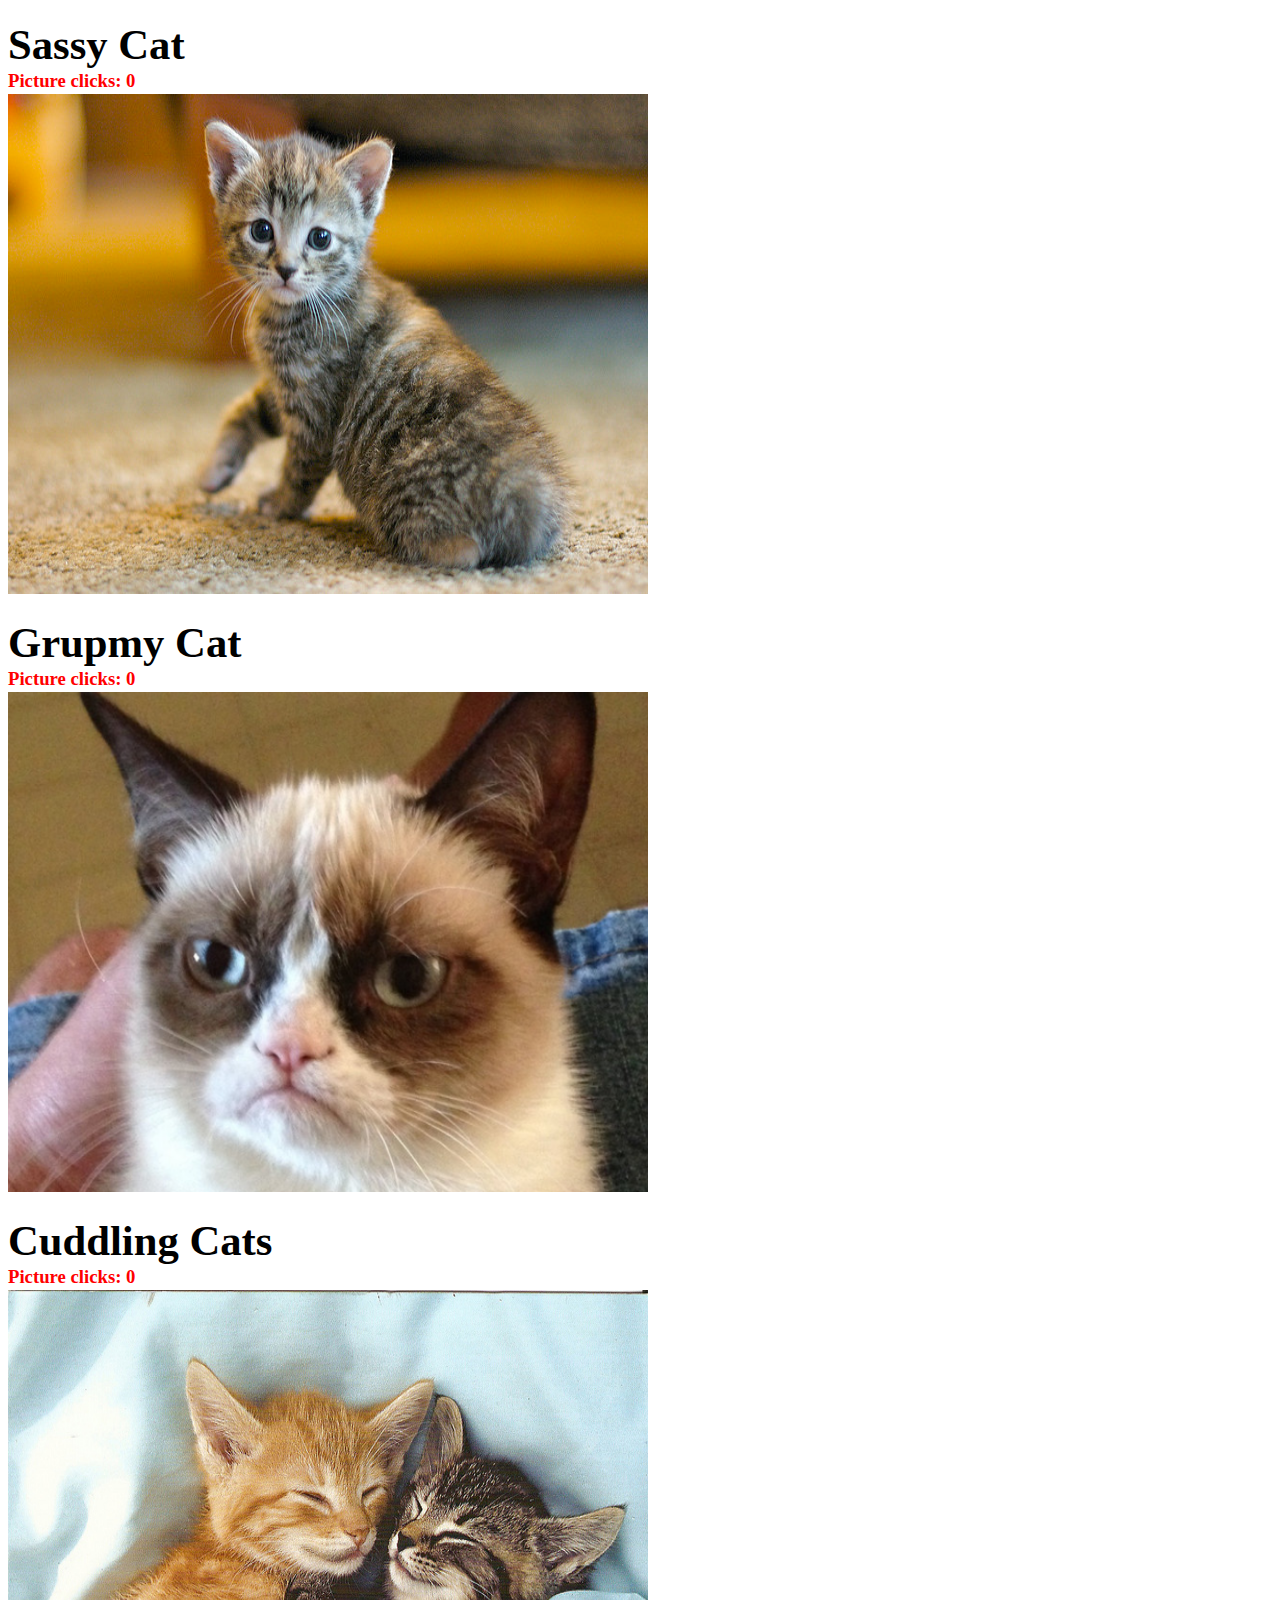
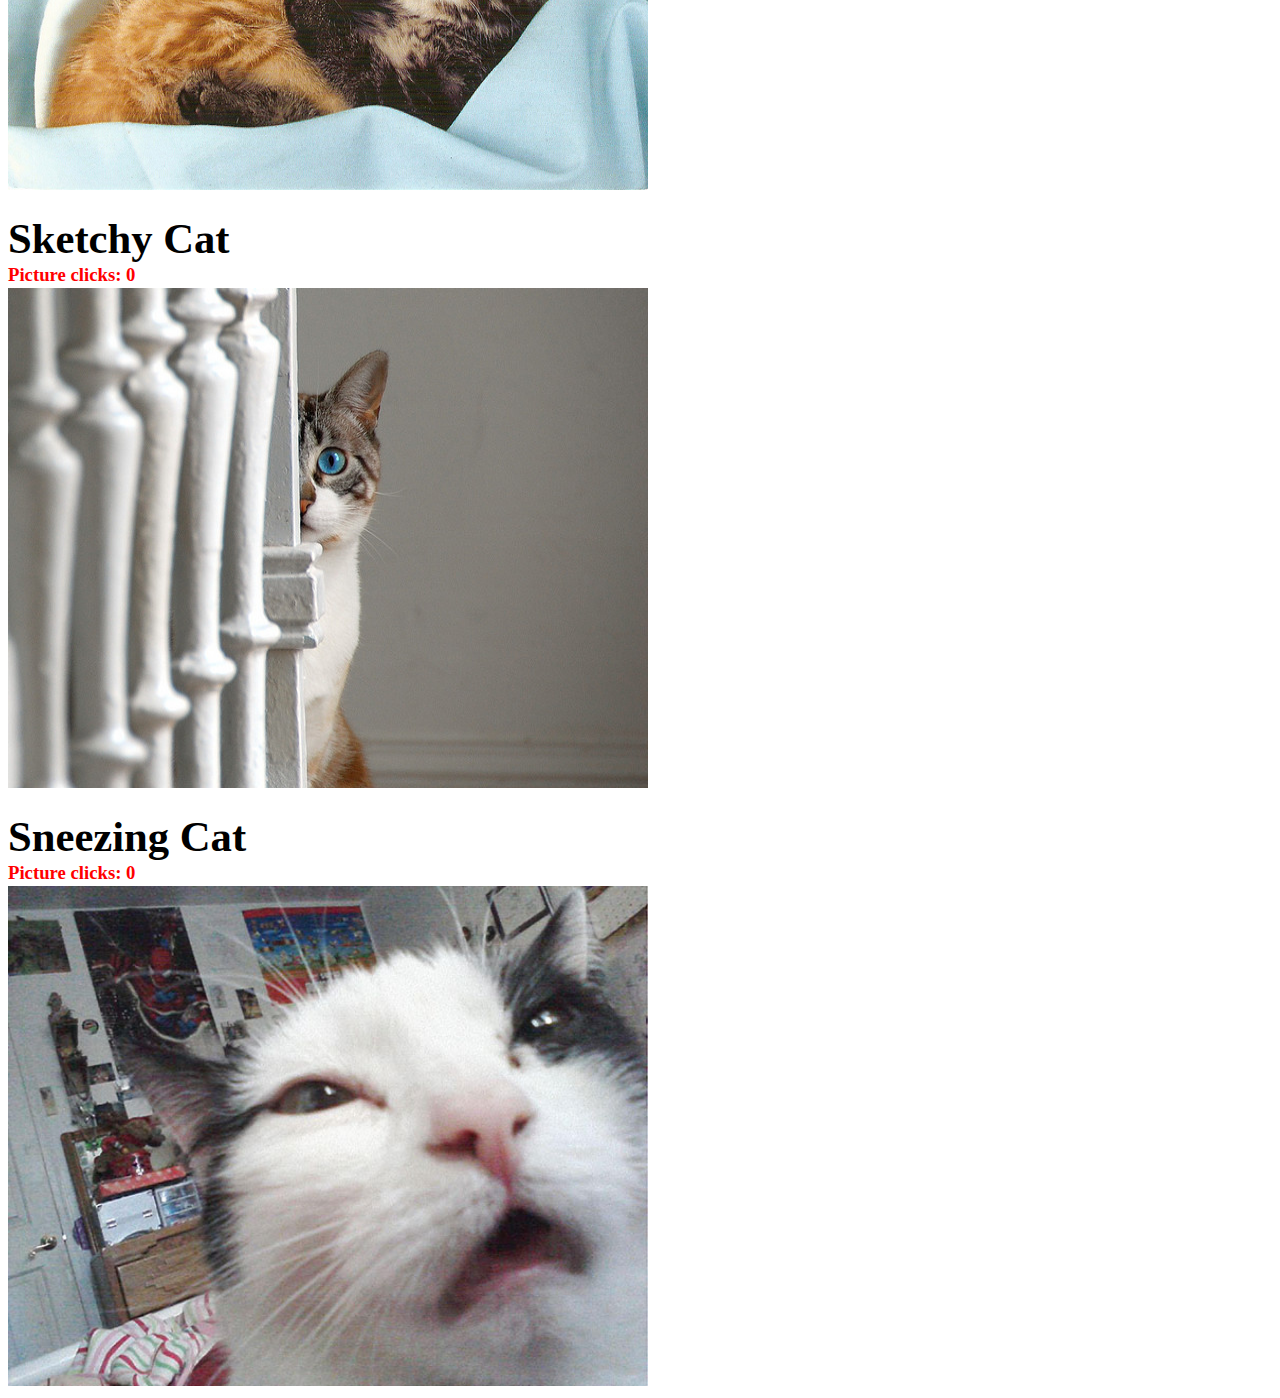
<file: index.html>
<!DOCTYPE html>
<html>
  <head>
    <link href="css/style.css" rel="stylesheet">
  </head>
  <body>

    <!-- <div>
      <figcaption>Sassy Cat</figcaption>
      <h3 id="sassycount">Picture Clicks: 0</h3>
      <img id="catimage">
    </div>

    <div> 
      <figcaption>Grumpy Cat</figcaption>
      <h3 id="grumpycount">Picture Clicks: 0</h3>
      <img id="grumpyimage">
    </div>

    <div> 
      <figcaption>Cuddling Cats</figcaption>
      <h3 id="cuddlecount">Picture Clicks: 0</h3>
      <img id="cuddlingcats">
    </div>

    <div> 
      <figcaption>Sketchy Cat</figcaption>
      <h3 id="sketchcount">Picture Clicks: 0</h3>
      <img id="sketchycat">
    </div>

    <div>
      <figcaption>Sneezing Cat</figcaption>
      <h3 id="sneezecount">Picture Clicks: 0</h3>
      <img id="sneezecat">
    </div>
 -->
    <div id="catinfo">
    </div>
      <script>

        var cats = [
          {
            caption: 'Sassy Cat',
            image: 'cat.jpg'
          },
          {
            caption: 'Grupmy Cat',
            image: 'grumpy-cat.jpg'
          },
          {
            caption: 'Cuddling Cats',
            image: 'cuddles.jpg'
          },
          {
            caption: 'Sketchy Cat',
            image: 'sketchycat.jpg'
          },
          {
            caption: 'Sneezing Cat',
            image: 'sneezingcat.jpg'
          }
        ]

        var root = document.querySelector('div#catinfo')

        for (var i = 0; i < cats.length; i++) {
          root.innerHTML += "<div><figcaption>"+cats[i].caption+"</figcaption><h3 data-count=0>Picture clicks: 0</h3><img src=images/"+cats[i].image+"></div>"
        }

        var catLinks = document.querySelectorAll('img')

        for(var i = 0; i < catLinks.length; i++) {
          catLinks[i].addEventListener('click', function() {
            var h3 = this.parentNode.querySelector('h3')
            count = parseInt(h3.dataset.count)
            newcount = count += 1

            h3.setAttribute('data-count', newcount)
            h3.innerHTML = "Picture clicks: "+ newcount

          })
        }
        
        // var sassy = document.getElementById("catimage");
        // sassy.src = 'images/cat.jpg';
        // sassy.alt = "Sassy Cat";
        // var catImage = document.getElementById("catimage");
        // catImage.addEventListener("click", addUp("sassycount"),false);

        // var grumpy = document.getElementById("grumpyimage");
        // grumpy.src = 'images/grumpy-cat.jpg';
        // grumpy.alt = "Grumpy Cat";
        // var catImage = document.getElementById("grumpyimage");
        // catImage.addEventListener("click", addUp("grumpycount"),false);

        // var cuddlecats = document.getElementById("cuddlingcats");
        // cuddlecats.src = 'images/cuddles.jpg';
        // cuddlecats.alt = "Cuddling Cats";
        // var catImage = document.getElementById("cuddlingcats");
        // catImage.addEventListener("click", addUp("cuddlecount"),false);

        // var sketchy = document.getElementById("sketchycat");
        // sketchy.src = 'images/sketchycat.jpg';
        // sketchy.alt = "Sketchy Cat";
        // var catImage = document.getElementById("sketchycat");
        // catImage.addEventListener("click", addUp("sketchcount"),false);

        // var sneeze = document.getElementById("sneezecat");
        // sneeze.src = 'images/sneezingcat.jpg';
        // sneeze.alt = "Sneezing Cat";
        // var catImage = document.getElementById("sneezecat");
        // catImage.addEventListener("click", addUp("sneezecount"),false);

/*
         document.body.innerHTML = 'Picture Clicks: ';
          var nums = [];
          for (var i = 0; i < nums.length; i++) {
            var num = nums[i];
            var elem = document.createElement('div');
            elem.textContent = num;
            elem.addEventListener('click', (function(numCopy) {
              return function() {
                alert(numCopy);
              };
            })(num));
            document.body.appendChild(elem);
          }; 
*/

      </script>

  </body>
</html>



<div id="catselector"></div>
    <div id="catinfo"></div>

    <script>

      var model = {
        currentCat: null,
        catList: [
        {
          title: 'Sassy',
          caption: 'Sassy Cat',
          imgSrc: 'cat.jpg'
        },
        {
          title: 'Grumpy',
          caption: 'Grumpy Cat',
          imgSrc: 'grumpy-cat.jpg'
        },
        {
          title: 'Cuddles',
          caption: 'Cuddling Cats',
          imgSrc: 'cuddles.jpg'
        },
        {
          title: 'Sketchy',
          caption: 'Sketchy Cat',
          imgSrc: 'sketchycat.jpg'
        },
        {
          title: 'Sneezing',
          caption: 'Sneezing Cat',
          imgSrc: 'sneezingcat.jpg'
        }
      ]
    };
      var root = document.querySelector('div#catselector')

      for (var i = 0; i < model.catList.length; i++) {
        root.innerHTML += "<div><ul>"+model.catList[i].title+"</ul></div>"
      }

        var kitty = document.querySelector('div#catinfo')

        for (var i = 0; i < model.catList.length; i++) {
          kitty.innerHTML += "<div><figcaption>"+model.catList[i].caption+"</figcaption><h3 data-count=0>Picture clicks: 0</h3><img src=images/"+model.catList[i].imgSrc+"></div>"
        }

        var catClicks = document.querySelectorAll('img')

        for(var i = 0; i < catClicks.length; i++) {
          catClicks[i].addEventListener('click', function() {
            var h3 = this.parentNode.querySelector('h3')
            count = parseInt(h3.dataset.count)
            newcount = count += 1

            h3.setAttribute('data-count', newcount)
            h3.innerHTML = "Picture clicks: "+ newcount
          })
        }

        //selecting different cats
        var octopus = {

          init: function() {
            model.currentCat = model.catList[0].imgSrc;
            catListView.init();
            catView.init();
          },

            getcurrentCat: function(){
              return model.currentCat;
            },

            getCats: function() {
              return model.catList;
            },

            setcurrentCat: function(cat) {
              model.currentCat = cat;
            }
          }

          var catView = {

            init: function() {
              this.catElem = document.getElementById('catinfo');
            }
          }
</file>
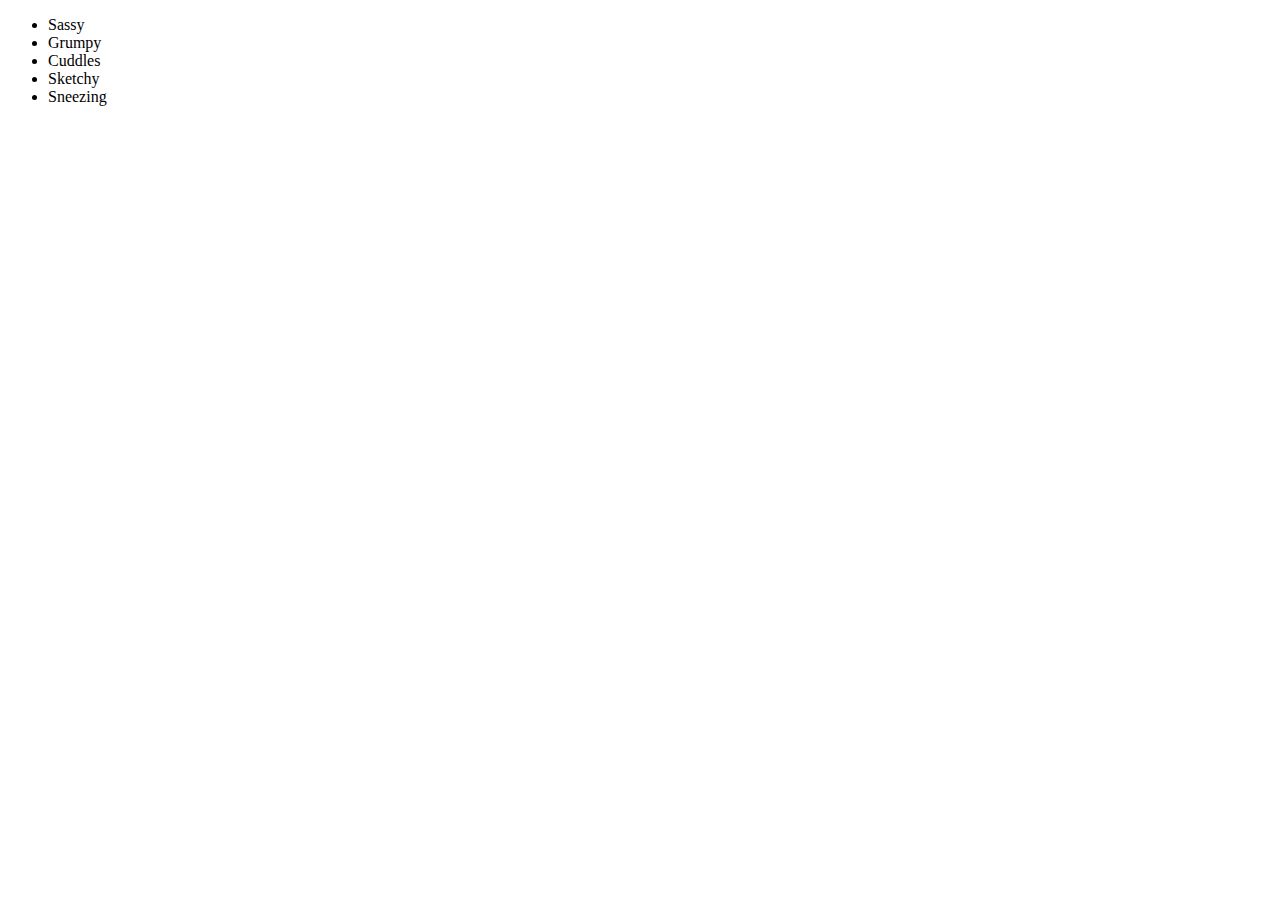
<file: index2.html>
<!DOCTYPE html>
<html>
  <head>
    <link href="css/style.css" rel="stylesheet">
  </head>

  <body>

  	<ul id="selector" name="select"></ul>
    <!-- <div id="catselector"></div> -->
  	<div id="catinfo"></div>

    <script>

    	var model = {
    		currentCat: null,
    		catList: [
    		{
    			title: 'Sassy',
    			caption: 'Sassy Cat',
    			imgSrc: 'cat.jpg'
    		},
    		{
    			title: 'Grumpy',
    			caption: 'Grumpy Cat',
    			imgSrc: 'grumpy-cat.jpg'
    		},
    		{
    			title: 'Cuddles',
    			caption: 'Cuddling Cats',
    			imgSrc: 'cuddles.jpg'
    		},
    		{
    			title: 'Sketchy',
    			caption: 'Sketchy Cat',
    			imgSrc: 'sketchycat.jpg'
    		},
    		{
    			title: 'Sneezing',
    			caption: 'Sneezing Cat',
    			imgSrc: 'sneezingcat.jpg'
    		}
    	]
    };
    	var root = document.querySelector('#selector');
        var catInfo = document.querySelector('#catinfo');

    	for (var i = 0; i < model.catList.length; i++) {
    		root.innerHTML += "<li ><a href'#' data-id="+i+">"+model.catList[i].title+"<a></li>";
    	}

        function updateCatInfo(event) {
            event.preventDefault();
            model.currentCat = model.catList[this.dataset.id];
            var catData = "<div><figcaption>"+model.currentCat.caption+"</figcaption><h3 data-count=0>Picture Clicks: 0</h3><img src=images/"+model.currentCat.imgSrc+"></div>";
            catInfo.innerHTML = catData;
            var catLink = document.querySelector('img');
            catLink.addEventListener('click', updateCounter);
        }

        function updateCounter() {
            var h3 = this.parentNode.querySelector('h3')
            count = parseInt(h3.dataset.count)
            newcount = count + 1

            h3.setAttribute('data-count', newcount)
            h3.innerHTML = "Picture Clicks: "+ newcount
        }

        var allCats = document.querySelectorAll('#selector li>a');

        allCats.forEach(function(cat) {
            cat.addEventListener('click', updateCatInfo)
        })

        // var kitty = document.querySelector('div#catinfo')

        // for (var i = 0; i < model.catList.length; i++) {
        //   kitty.innerHTML += "<div><figcaption>"+model.catList[i].caption+"</figcaption><h3 data-count=0>Picture clicks: 0</h3><img src=images/"+model.catList[i].imgSrc+"></div>"
        // }

        //var catClicks = document.querySelectorAll('img')

        // for(var i = 0; i < catClicks.length; i++) {
        //   catClicks[i].addEventListener('click', function() {
        //     var h3 = this.parentNode.querySelector('h3')
        //     count = parseInt(h3.dataset.count)
        //     newcount = count += 1

        //     h3.setAttribute('data-count', newcount)
        //     h3.innerHTML = "Picture clicks: "+ newcount
        //   })
        // }

        //selecting different cats
        // var octopus = {

        // 	init: function() {
        // 		model.currentCat = model.catList[0].imgSrc;
        // 		catListView.init();
        // 		catView.init();
        // 	},

        // 		getcurrentCat: function(){
        // 			return model.currentCat;
        // 		},

        // 		getCats: function() {
        // 			return model.catList;
        // 		},

        // 		setcurrentCat: function(cat) {
        // 			model.currentCat = cat;
        // 		}
        // 	}

        // 	var catView = {

        // 		init: function() {
        // 			this.catElem = document.getElementById('catinfo');
        // 		}
        // 	}
 
    </script>

  </body>
 </html>
</file>
<file: css/style.css>
h3 {
  color: red;
  margin-top: 1px;
  margin-bottom: 2px;
}

figcaption {
  font-size: 32pt;
  font-weight: bold;
  margin-top: 20px;
}

img {
	height: 500px;
	width: 640px;
}
</file>
